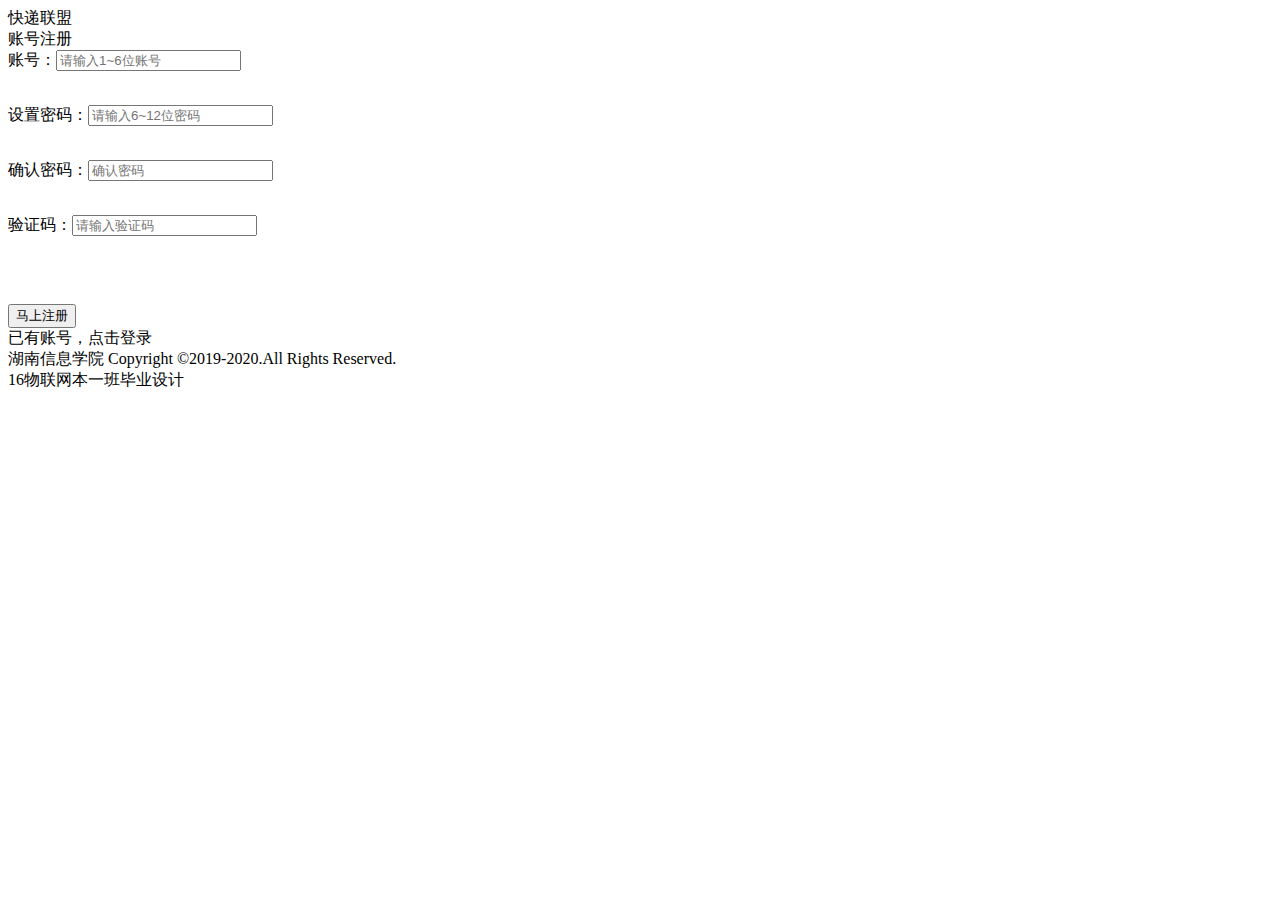
<file: src/main/resources/templates/regist.html>
<!DOCTYPE html>
<html xmlns:th="http://www.thymeleaf.org">
<head>
<meta charset="UTF-8">
<title>用户注册</title>
<!-- 头部尾部 -->
<link rel="stylesheet" th:href="@{css/base.css}">
<!-- 注册界面美化样式 -->
<link rel="stylesheet" th:href="@{css/regist.css}">

<!-- 这里是验证码 -->
<script type="text/javascript">
	//请求函数，并给地址加一个时间参数，解决浏览器缓存问题
	window.onload = function (){
		document.getElementById("vCodeImg").onclick = function (){
			this.setAttribute("src","/verifyCodeSrc?time="+new Date().getTime()+")");
		}
	}
</script>
</head>
<body>
	<!-- 注册页面头部开始 -->
	<div class="nav clearfix">
		<a th:href="@{index.thml}" title="快递联盟" class="logo">快递联盟</a>
		<!-- 导航栏公共部分引入 -->
		<div th:replace="~{common/nav::nav}"></div>
	</div>	
	<!-- 注册页面头部结束 -->
	
	
	<!-- 中间内容部分部分开始 -->
	<div class="inner_regist">
		<div class="inner_box">
			<span>账号注册</span>
			<form class="inner_form" th:action="@{/userRegist}" method="post">
				<span>账号：</span><input type="text" placeholder="请输入1~6位账号" 
				maxlength="40" name="username" th:value="${user != null ? user.username:''}">
				<p th:text="${username != null?username:''}"></p><br >
				<span>设置密码：</span><input type="password" placeholder="请输入6~12位密码" 
				maxlength="40" name="password" id="input_2" th:value="${user != null ? user.password:'' }"><span id="span_3"></span>
				<p th:text="${password != null?password:''}"></p><br />
				<span>确认密码：</span><input type="password" placeholder="确认密码" 
				maxlength="40" name="repassword">
				<p th:text="${repassword != null?repassword:''}"></p><br />
				<span>验证码：</span><input type="text" placeholder="请输入验证码" maxlength="4" name="verifyCode"
				 class="input_4">
				 <img id="vCodeImg" th:src="@{/verifyCodeSrc}">
				 <p th:text="${verifyCode != null?verifyCode:''}"></p><br />
				<p id="p_1" th:text="${msg != null?msg:''}"></p><br />
				<button>马上注册</button><br />
				<span class="span_5">已有账号，<a th:href="@{/login.html}">点击登录</a></span>
			</form>
		</div>
	</div>
		<!-- <script src="js/registAjax.js"></script> -->
		<!-- 点击小眼睛查看密码 -->
		<script th:src="@{/js/yanjing.js}"></script>
		<!-- 给input添加键盘抬起事件，动态获取input的参数值  -->
		<script th:src="@{/js/inputkeyup.js}"> </script>
		
	<!-- 中间内容部分部分开始 -->
		
		
	<!-- 尾部版权部分开始 -->
	<div class="copyright">
		<div class="copyright_top">
			湖南信息学院 Copyright &copy;2019-2020.All Rights Reserved.
		</div>
		<div class="copyright_bottom">16物联网本一班毕业设计</div>
	</div>
	<!-- 尾部版权部分结束 -->
</body>
</html>
</file>
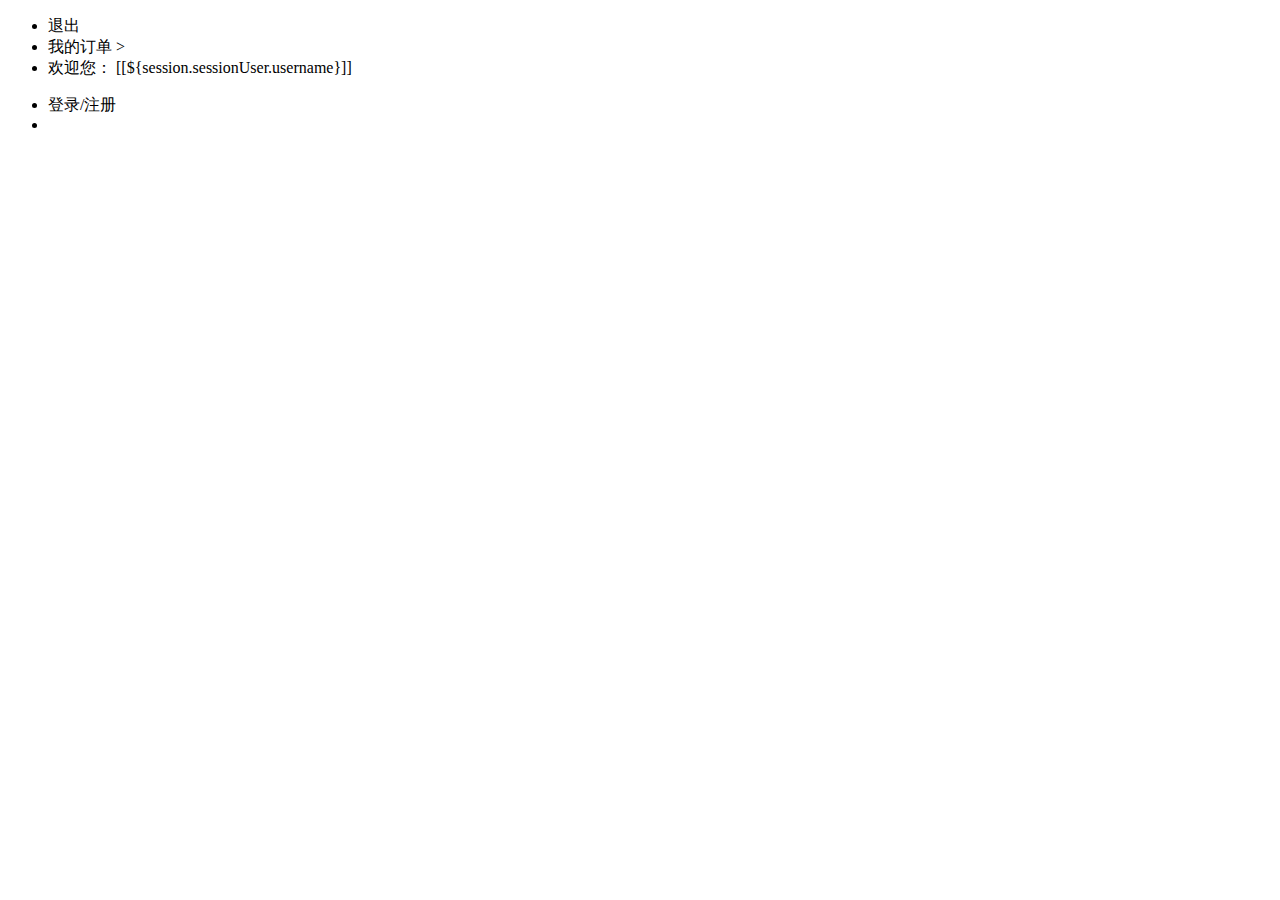
<file: src/main/resources/templates/common/loginPart.html>
<!DOCTYPE html>
<html xmlns:th="http://www.thymeleaf.org">
<head>
<meta charset="UTF-8">
<title>Insert title here</title>
</head>
<body>
	<ul th:if="${session.sessionUser} != null" class="nav_ul_right" th:fragment="isLogin">
		<li class="li_1_1"><a id="userExit" th:href="@{/userExit}">退出</a></li>
		<li><a th:href="@{/queryOrder}">我的订单 ></a></li>
		<li class="li_2_2"><span>欢迎您：&nbsp;[[${session.sessionUser.username}]]</span></li>
	</ul>
	<ul th:if ="${session.sessionUser} == null" class="nav_ul_right" th:fragment="noLogin">
		<li><a th:href="@{/login.html}">登录/注册</a></li>
		<li class="li_2"><i></i></li>
	</ul>
</body>
</html>
</file>
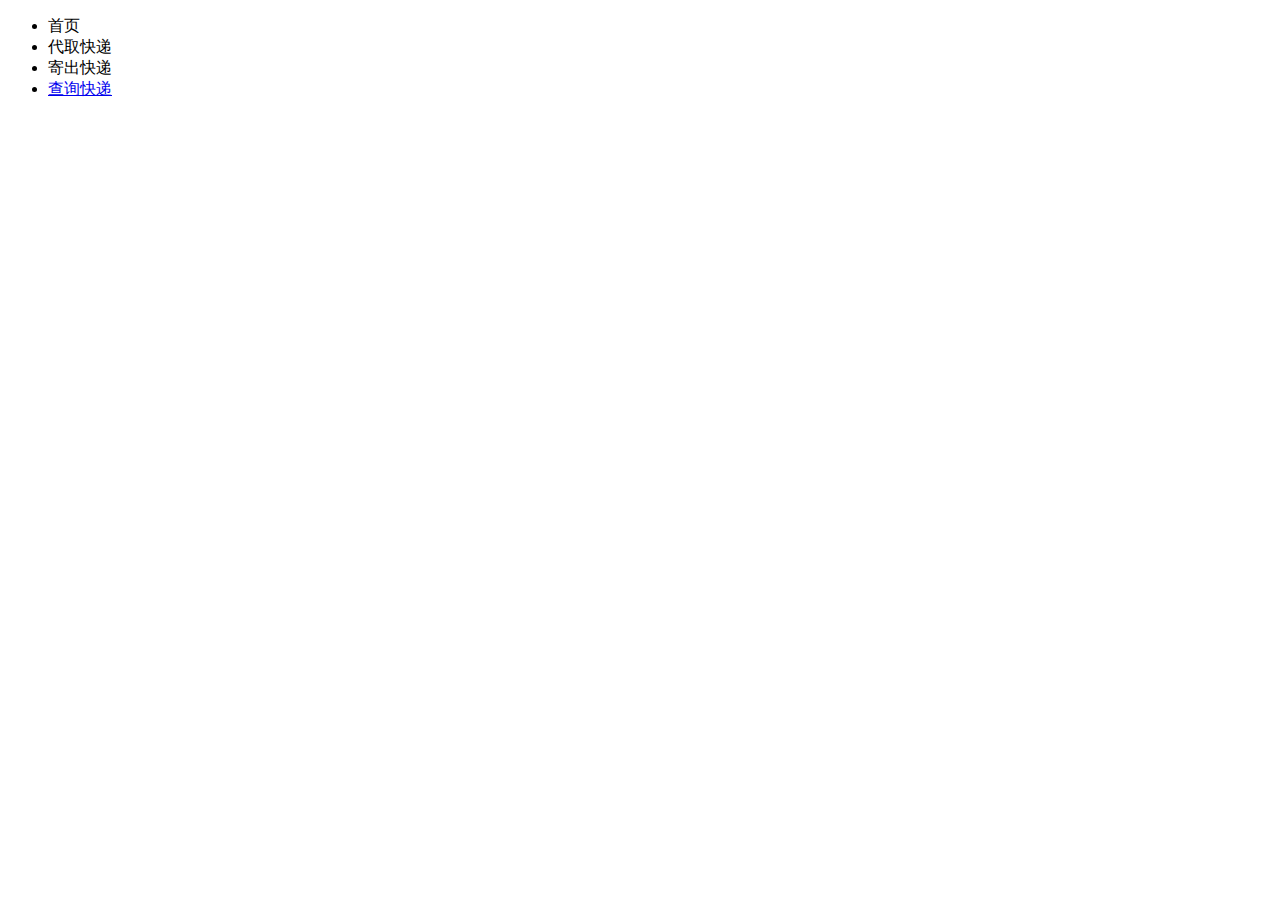
<file: src/main/resources/templates/common/nav.html>
<!DOCTYPE html>
<html xmlns:th="http://www.thymeleaf.org">
<head>
<meta charset="UTF-8">
<title>Insert title here</title>
</head>
<body>
	<ul class="nav_ul_left" th:fragment="nav">
		<li><a th:href="@{/index.html}">首页</a></li>
		<li><a th:href="@{/take.html}">代取快递</a></li>
		<li><a th:href="@{send.html}">寄出快递</a></li>
		<li><a href="#searchId">查询快递</a></li>
	</ul>
</body>
</html>
</file>
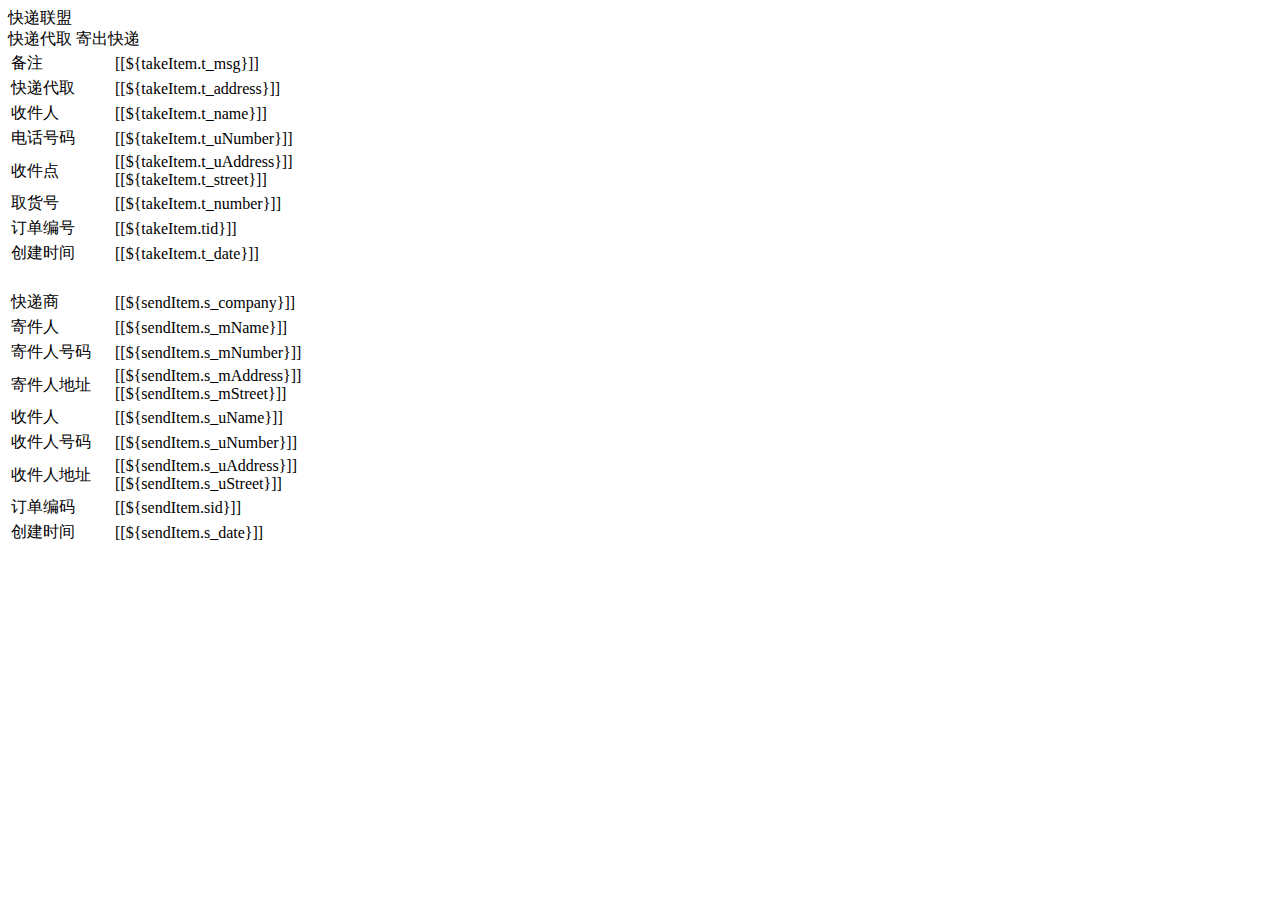
<file: src/main/resources/templates/order/order.html>
<!DOCTYPE html>
<html xmlns:th="http://www.thymeleaf.org">
<head>
<meta charset="UTF-8">
<title>我的订单</title>
<link rel="stylesheet" th:href="@{/css/base.css}" />
<link rel="stylesheet" th:href="@{/css/order.css}" />
</head>
<body>
	<!-- 导航栏开始 -->
	<div class="nav_box" style="background-color: #ffffff">
		<div class="nav clearfix">
			<a th:href="@{/index.html}" title="快递联盟" class="logo">快递联盟</a>
			
			<!-- 导航栏公共部分引入 -->
			<div th:replace="~{common/nav::nav}"></div>	
			
			<!-- 道路导航栏登录部分 -->
			<div th:replace="~{common/loginPart::isLogin}"></div>
			<div th:replace="~{common/loginPart::noLogin}"></div>	
		</div>
	</div>
	<!-- 导航栏结束 -->
	
	<!-- 订单信息部分开始 -->
	<div class="bd">
		<div class="box">
			<span id="take" class="current">快递代取</span>
			<span id="send" >寄出快递</span><br>
				<div id="div_t"  class="show">
					<table id="table_t" th:each="takeItem:${takeList}">
						<tr>
							<td>备注</td>
							<td>[[${takeItem.t_msg}]]</td>
						</tr>
						<tr>
							<td width="100px">快递代取</td>
							<td width="300px">[[${takeItem.t_address}]]</td>
						</tr>
						<tr>
							<td>收件人</td>
							<td>[[${takeItem.t_name}]]</td>
						</tr>
						<tr>
							<td>电话号码</td>
							<td>[[${takeItem.t_uNumber}]]</td>
						</tr>
						<tr>
							<td>收件点</td>
							<td>[[${takeItem.t_uAddress}]][[${takeItem.t_street}]]</td>
						</tr>
						<tr>
							<td>取货号</td>
							<td>[[${takeItem.t_number}]]</td>
						</tr>
						<tr>
							<td>订单编号</td>
							<td  id="tid">[[${takeItem.tid}]]</td>
						</tr>
						<tr>
							<td>创建时间</td>
							<td>[[${takeItem.t_date}]]</td>
						</tr>
						<tr>
							<td></td>
							<td align="right"><i></i></td>
						</tr>
					</table>
				</div>
			
			<div id="div_s">
				<table id="table_s" th:each="sendItem:${sendList}">
					<tr>
						<td>快递商</td>
						<td>[[${sendItem.s_company}]]</td>
					</tr>
					<tr>
						<td width="100px">寄件人</td>
						<td width="300px">[[${sendItem.s_mName}]]</td>
					</tr>
					<tr>
						<td>寄件人号码</td>
						<td>[[${sendItem.s_mNumber}]]</td>
					</tr>
					<tr>
						<td>寄件人地址</td>
						<td>[[${sendItem.s_mAddress}]][[${sendItem.s_mStreet}]]</td>
					</tr>
					<tr>
						<td>收件人</td>
						<td>[[${sendItem.s_uName}]]</td>
					</tr>
					<tr>
						<td>收件人号码</td>
						<td>[[${sendItem.s_uNumber}]]</td>
					</tr>
					<tr>
						<td>收件人地址</td>
						<td>[[${sendItem.s_uAddress}]][[${sendItem.s_uStreet}]]</td>
					</tr>
					<tr>
						<td>订单编码</td>
						<td>[[${sendItem.sid}]]</td>
					</tr>
					<tr>
						<td>创建时间</td>
						<td>[[${sendItem.s_date}]]</td>
					</tr>
					<tr>
						<td></td>
						<td align="right"><a></a></td>
					</tr>
				</table>
			</div>
		</div>
	</div>
	<script th:src="@{/js/common.js}"></script>
	<script th:src="@{/js/jquery-3.4.1.js}"></script>
	<script th:src="@{/js/order.js}"></script>
	<!-- 订单信息部分结束 -->
</body>
</html>
</file>
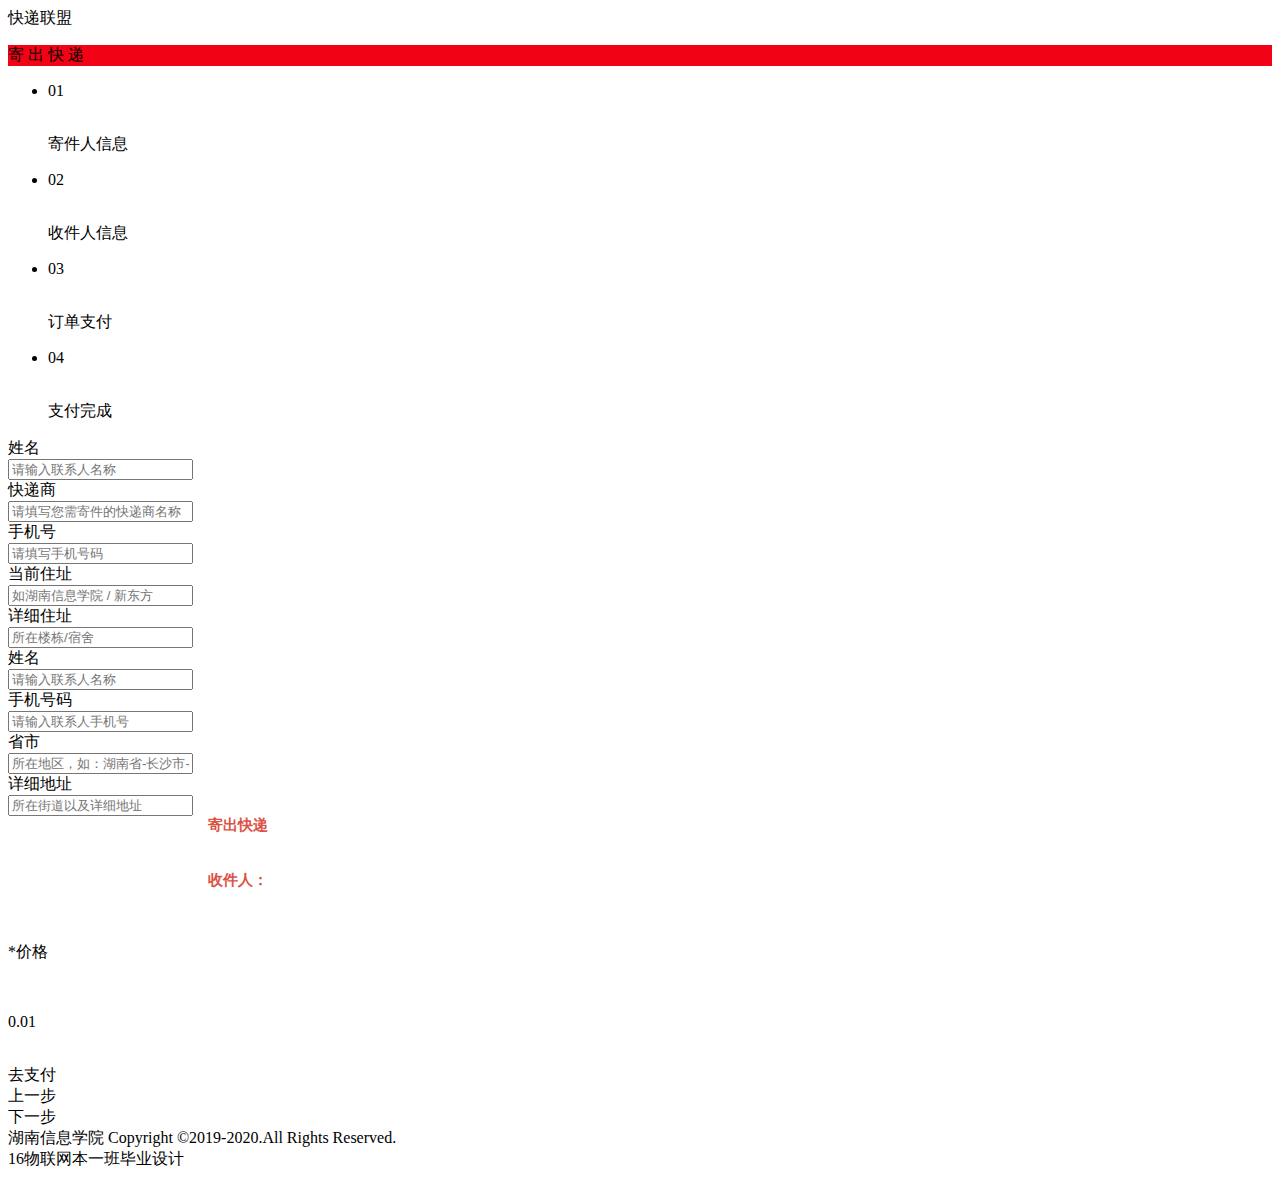
<file: src/main/resources/templates/send/send.html>
<!DOCTYPE html>
<html xmlns:th="http://www.thymeleaf.org">
<head>
<meta charset="UTF-8">
<title>寄出快递</title>
<link rel="stylesheet" th:href="@{/css/base.css}">
<link rel="stylesheet" th:href="@{/css/take.css}">
<link rel="stylesheet" th:href="@{/css/send.css}">
</head>
<body>
	<!-- 导航栏开始 -->
	<div class="nav clearfix">
		<a th:href="@{/index.html}" title="快递联盟" class="logo">快递联盟</a>
		
		<!-- 导航栏公共部分引入 -->
		<div th:replace="~{common/nav::nav}"></div>	
		
		<!-- 道路导航栏登录部分 -->
		<div th:replace="~{common/loginPart::isLogin}"></div>
		<div th:replace="~{common/loginPart::noLogin}"></div>	
	</div>
	<!-- 导航栏结束 -->
	
	<!-- 快递代取content部分开始 -->
	<div class="inner_box" id="box">
		<p class="inner_header" style="background-color: #f10215">
			<span>寄</span>
			<span>出</span>
			<span>快</span>
			<span>递</span>
		</p>
		<div class="inner_content">
			<ul class="content_ul" id="ul">
				<li>
					<p class="current_p">01</p>
					<i  class="current_i"></i><br />
					<span class="current_span">寄件人信息</span>
				</li>
				<li>
					<p>02</p>
					<i></i><br />
					<span>收件人信息</span>
				</li>
				<li>
					<p>03</p>
					<i></i><br />
					<span>订单支付</span>
				</li>
				<li>
					<p>04</p>
					<i></i><br />
					<span>支付完成</span>
				</li>
			</ul>
			<div class="inner_form_box" id="box">
				<div class="form_float" id="div_form">
				<!-- 寄件人信息部分 -->
				<form action="" class="inner_form" id="form_1">
					<div class="inner_form_send">
						<div class="send_1">
							<span>姓名</span><br />
							<input type="text" placeholder="请输入联系人名称"  id="s_mName">
						</div>
						<div class="send_2">
							<span>快递商</span><br />
							<input type="text" placeholder="请填写您需寄件的快递商名称" id="s_company">
						</div>
					</div>
					<div>
						<span>手机号</span><br />
						<input type="text" placeholder="请填写手机号码" id="s_mNumber">
					</div>
					<div>
						<span>当前住址</span><br />
						<input type="text" placeholder="如湖南信息学院 / 新东方" id="s_mAddress">
					</div>				
					<div>
						<span>详细住址</span><br />
						<input type="text" placeholder="所在楼栋/宿舍" id="s_mStreet">
					</div>	
				</form>
				
				<!-- 收件人信息部分 -->
				<form action="" class="inner_form" id="form_2">
					<div>
						<span>姓名</span><br />
						<input type="text" placeholder="请输入联系人名称" id="s_uName">
					</div>
					<div>
						<span>手机号码</span><br />
						<input type="text" placeholder="请输入联系人手机号" id="s_uNumber">
					</div>
					<div>
						<span>省市</span><br />
						<input type="text" placeholder="所在地区，如：湖南省-长沙市-长沙县" id="s_uAddress">
					</div>
					<div>
						<span>详细地址</span><br />
						<input type="text" placeholder="所在街道以及详细地址" id="s_uStreet">
					</div>	
				</form>
				
				<!-- 支付订单部分 -->
				<form action="" class="inner_form" id="form_3">		
					<span style="color:#DD5145;font-weight: 700;font-size: 15px;margin-top: 50px;margin-left: 200px;">寄出快递</span>
  					&nbsp;&nbsp;&nbsp;<span style="color:#000;font-weight: 700;font-size: 15px;" id="company"></span><br />
					<span style="font-size: 14px;margin-top: 5px;margin-left: 200px;" id="mName"></span>&nbsp;&nbsp;&nbsp;
					<span style="color:#2189FF;font-size: 14px;margin-top: 5px;" id="mPhone" ></span><br />
					<span style="font-size: 14px;margin-top: 5px;margin-left: 200px;" id="mAddress"></span>
					<span style="font-size: 14px;margin-top: 5px;" id="mStreet"></span><br />
					<span style="color:#DD5145;font-weight: 700;font-size: 15px;margin-left: 200px;">收件人：</span><br />
					<span style="font-size: 14px;margin-top: 5px;margin-left: 200px;" id="uName"></span>&nbsp;&nbsp;&nbsp;
					<span style="color:#2189FF;font-size: 14px;margin-top: 5px;" id="uPhone"></span><br />
					<span style="font-size: 14px;margin-top: 5px;margin-left: 200px;" id="uAddress"></span>
					<span style="font-size: 14px;margin-top: 5px;" id="uStreet"></span>
					
					<div class="price">
						<p class="p_1">*价格</p><br />
						<p class="p_2">0.01&nbsp;</p><i></i>
					</div>
					<a id="subMit" th:href="@{/sendToZhiFu}">去支付</a>	
					
					<script th:if="${biubiu} != null">
						alert("您还没有登录！");
					</script>
				</form>
				</div>
				<div class="btn_ current" id="btn_l">上一步</div>
				<div class="btn" id="btn_r">下一步</div>
			</div>
		</div>	
	</div>
	<div class="red"></div>
	<script th:src="@{/js/jquery-3.4.1.js}"></script>
	<script th:src="@{/js/common.js}"></script>
	<script th:src="@{/js/animate.js}"></script>
	<script th:src="@{/js/send.js}"></script>
	<!-- 快递代取content部分结束 -->
	
	<!-- 尾部版权部分开始 -->
	<div class="copyright">
		<div class="copyright_top">
			湖南信息学院 Copyright &copy;2019-2020.All Rights Reserved.
		</div>
		<div class="copyright_bottom">16物联网本一班毕业设计</div>
	</div>
	<!-- 尾部版权部分结束 -->	
</body>
</html>
</file>
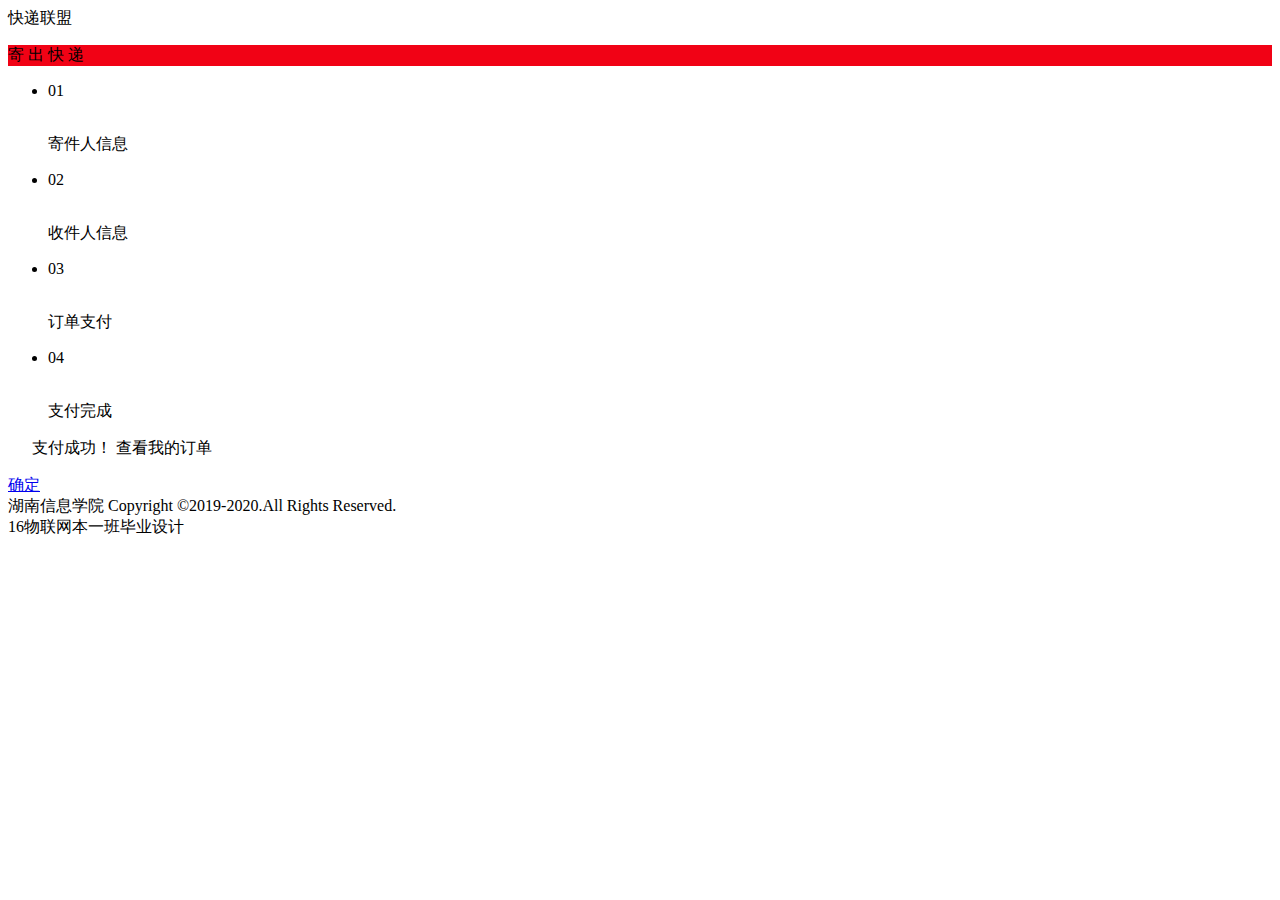
<file: src/main/resources/templates/send/success-send.html>
<!DOCTYPE html>
<html xmlns:th="http://www.thymeleaf.org">
<head>
<meta charset="UTF-8">
<title>寄出快递</title>
<link rel="stylesheet" th:href="@{/css/base.css}">
<link rel="stylesheet" th:href="@{/css/take.css}">
<link rel="stylesheet" th:href="@{/css/success.css}">
</head>
<body>
	<!-- 导航栏开始 -->
	<div class="nav clearfix">
		<a th:href="@{/index.html}" title="快递联盟" class="logo">快递联盟</a>
		
		<!-- 导航栏公共部分引入 -->
		<div th:replace="~{common/nav::nav}"></div>	
		
		<!-- 道路导航栏登录部分 -->
		<div th:replace="~{common/loginPart::isLogin}"></div>
		<div th:replace="~{common/loginPart::noLogin}"></div>	
	</div>
	<!-- 导航栏结束 -->
	
	<!-- 快递代取content部分开始 -->
	<div class="inner_box" id="box">
		<p class="inner_header" style="background-color: #f10215">
			<span>寄</span>
			<span>出</span>
			<span>快</span>
			<span>递</span>
		</p>
		<div class="inner_content">
			<ul class="content_ul" id="ul">
				<li>
					<p>01</p>
					<i></i><br />
					<span>寄件人信息</span>
				</li>
				<li>
					<p>02</p>
					<i></i><br />
					<span>收件人信息</span>
				</li>
				<li>
					<p>03</p>
					<i></i><br />
					<span>订单支付</span>
				</li>
				<li>
					<p class="current_p">04</p>
					<i class="current_i"></i><br />
					<span class="current_span">支付完成</span>
				</li>
			</ul>
			<div class="inner_form_box" id="box">
				<div class="form_float" id="div_form">
				
				<!-- 完成订单部分 -->
				<form action="" class="inner_form" id="form_4" method="post">
					<p class="success">
						<i></i>&nbsp;&nbsp;
						<label class="success">支付成功！</label>
						<a th:href="@{/queryOrder}" class="look">查看我的订单</a>
					</p>	
					<a href="@{/send.html}">确定</a>	
				</form>
				</div>
			</div>
		</div>	
	</div>
	<div class="red"></div>
	<!-- 快递代取content部分结束 -->
		
	<!-- 尾部版权部分开始 -->
	<div class="copyright">
		<div class="copyright_top">
			湖南信息学院 Copyright &copy;2019-2020.All Rights Reserved.
		</div>
		<div class="copyright_bottom">16物联网本一班毕业设计</div>
	</div>
	<!-- 尾部版权部分结束 -->	
	
</body>
</html>
</file>
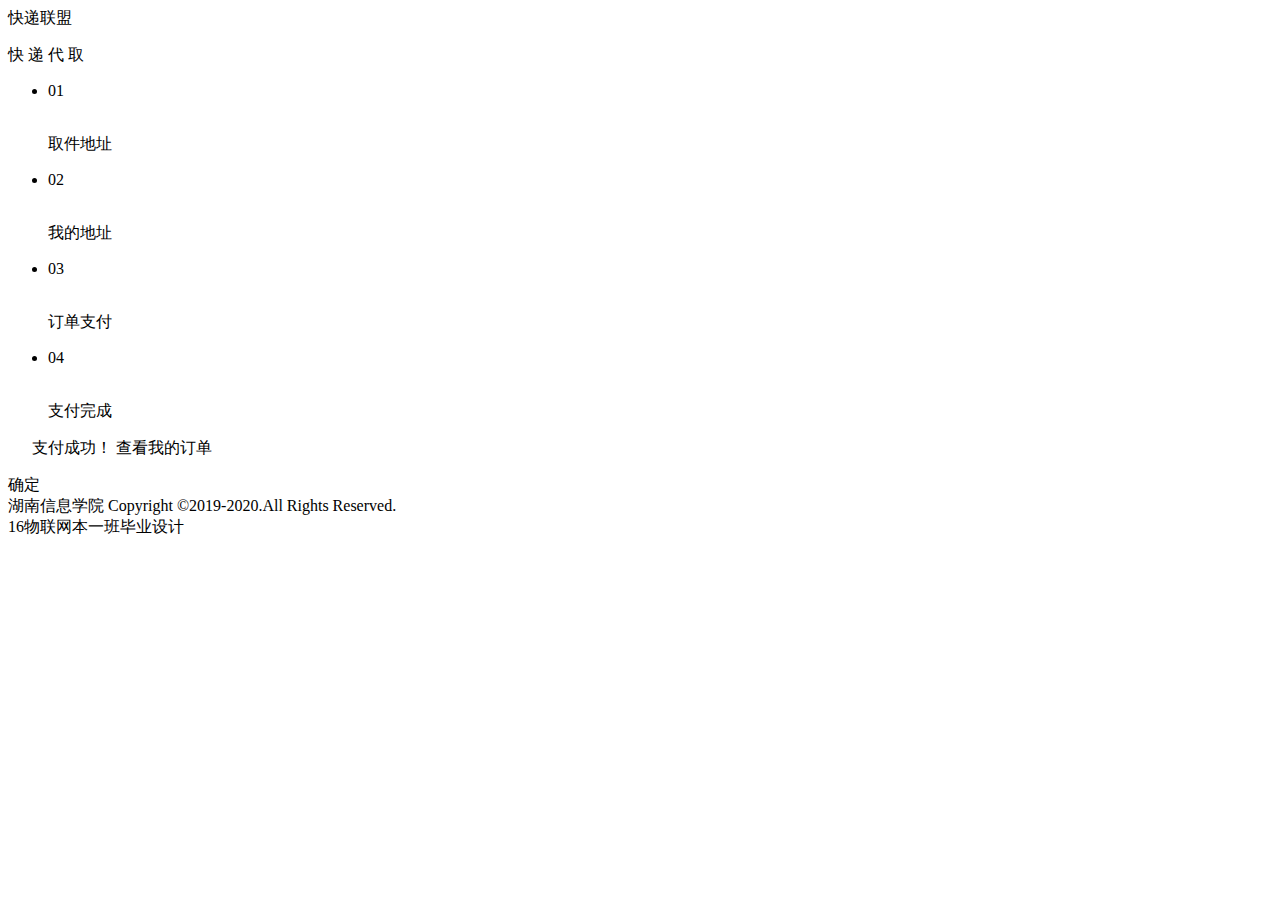
<file: src/main/resources/templates/take/success-take.html>
<!DOCTYPE html>
<html xmlns:th="http://www.thymeleaf.org">
<head>
<meta charset="UTF-8">
<title>代取快递</title>
<link rel="stylesheet" th:href="@{/css/base.css}">
<link rel="stylesheet" th:href="@{/css/take.css}">
<link rel="stylesheet" th:href="@{/css/success.css}">
</head>
<body>
	<!-- 导航栏开始 -->
	<div class="nav clearfix">
		<a th:href="@{/index.html}" title="快递联盟" class="logo">快递联盟</a>
		
		<!-- 导航栏公共部分引入 -->
		<div th:replace="~{common/nav::nav}"></div>	
		
		<!-- 道路导航栏登录部分 -->
		<div th:replace="~{common/loginPart::isLogin}"></div>
		<div th:replace="~{common/loginPart::noLogin}"></div>	
	</div>
	<!-- 导航栏结束 -->
	
	<!-- 快递代取content部分开始 -->
	<div class="inner_box" id="box">
		<p class="inner_header">
			<span>快</span>
			<span>递</span>
			<span>代</span>
			<span>取</span>
		</p>
		<div class="inner_content">
			<ul class="content_ul" id="ul">
				<li>
					<p>01</p>
					<i></i><br />
					<span>取件地址</span>
				</li>
				<li>
					<p>02</p>
					<i></i><br />
					<span>我的地址</span>
				</li>
				<li>
					<p>03</p>
					<i></i><br />
					<span>订单支付</span>
				</li>
				<li>
					<p class="current_p">04</p>
					<i class="current_i"></i><br />
					<span class="current_span">支付完成</span>
				</li>
			</ul>
			<div class="inner_form_box" id="box">
				<div class="form_float" id="div_form">				
				<!-- 完成订单部分 -->
				<form action="" class="inner_form" id="form_4" method="post">
					<p class="success">
						<i></i>&nbsp;&nbsp;
						<label class="success">支付成功！</label>
						<a th:href="@{/queryOrder}" class="look">查看我的订单</a>
					</p>	
					<a th:href="@{/take.html}">确定</a>	
				</form>
				</div>
			</div>
		</div>	
	</div>
	<div class="red"></div>
	<!-- 快递代取content部分结束 -->

	<!-- 尾部版权部分开始 -->
	<div class="copyright">
		<div class="copyright_top">
			湖南信息学院 Copyright &copy;2019-2020.All Rights Reserved.
		</div>
		<div class="copyright_bottom">16物联网本一班毕业设计</div>
	</div>
	<!-- 尾部版权部分结束 -->	
</body>
</html>
</file>
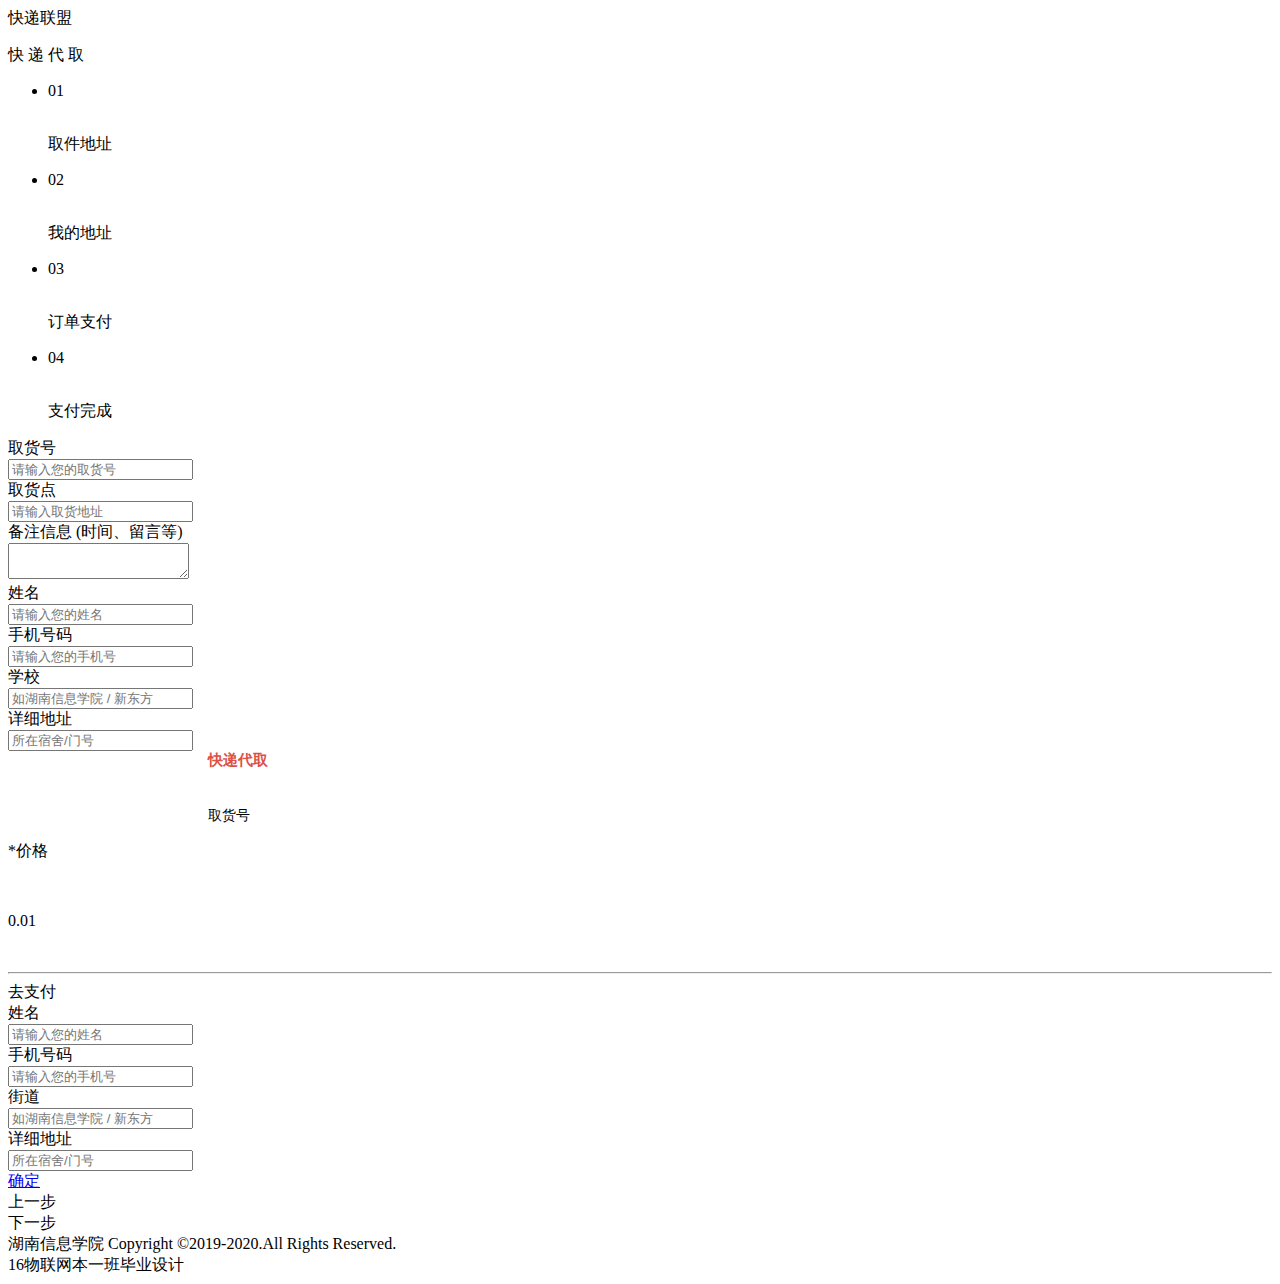
<file: src/main/resources/templates/take/take.html>
<!DOCTYPE html>
<html xmlns:th="http://www.thymeleaf.org">
<head>
<meta charset="UTF-8">
<title>代取快递</title>
<link rel="stylesheet" th:href="@{/css/base.css}">
<link rel="stylesheet" th:href="@{/css/take.css}">
</head>
	<!-- 导航栏开始 -->
	<div class="nav clearfix">
		<a th:href="@{/index.html}" title="快递联盟" class="logo">快递联盟</a>
		
		<!-- 导航栏公共部分引入 -->
		<div th:replace="~{common/nav::nav}"></div>	
		
		<!-- 道路导航栏登录部分 -->
		<div th:replace="~{common/loginPart::isLogin}"></div>
		<div th:replace="~{common/loginPart::noLogin}"></div>	
	</div>
	<!-- 导航栏结束 -->
	
	<!-- 快递代取content部分开始 -->
	<div class="inner_box" id="box">
		<p class="inner_header">
			<span>快</span>
			<span>递</span>
			<span>代</span>
			<span>取</span>
		</p>
		<div class="inner_content">
			<ul class="content_ul" id="ul">
				<li>
					<p class="current_p">01</p>
					<i  class="current_i"></i><br />
					<span class="current_span">取件地址</span>
				</li>
				<li>
					<p>02</p>
					<i></i><br />
					<span>我的地址</span>
				</li>
				<li>
					<p>03</p>
					<i></i><br />
					<span>订单支付</span>
				</li>
				<li>
					<p>04</p>
					<i></i><br />
					<span>支付完成</span>
				</li>
			</ul>
			<div class="inner_form_box" id="box">
				<div class="form_float" id="div_form">
				<!-- 取货地址部分 -->
				<form action="" class="inner_form" id="form_1">
					<div>
						<span>取货号</span><br />
						<input type="text" placeholder="请输入您的取货号"  id="t_number">
					</div>
					<div>
						<span>取货点</span><br />
						<input type="text" placeholder="请输入取货地址" id="t_address">
					</div>
					<span>备注信息&nbsp;(时间、留言等)</span><br />
					<textarea id="t_msg"></textarea>
				</form>
				
				<!-- 我的地址部分 -->
				<form action="" class="inner_form" id="form_2">
					<div>
						<span>姓名</span><br />
						<input type="text" placeholder="请输入您的姓名" id="t_name">
					</div>
					<div>
						<span>手机号码</span><br />
						<input type="text" placeholder="请输入您的手机号" id="t_uNumber">
					</div>
					<div>
						<span>学校</span><br />
						<input type="text" placeholder="如湖南信息学院 / 新东方" id="t_street">
					</div>
					<div>
						<span>详细地址</span><br />
						<input type="text" placeholder="所在宿舍/门号" id="t_uAddress">
					</div>	
				</form>
				
				<!-- 支付订单部分 -->
				<form action="" class="inner_form" id="form_3">		
					<span style="color:#DD5145;font-weight: 700;font-size: 15px;margin-top: 80px;margin-left: 200px;">快递代取</span>&nbsp;&nbsp;&nbsp;
					<span style="color: #000;font-size: 15px;font-weight: 700;" id="address"></span><br />
					<span style="font-size: 14px;margin-top: 5px;margin-left: 200px;" id="name" ></span>&nbsp;&nbsp;&nbsp;
					<span style="color:#2189FF;font-size: 14px;margin-top: 5px;" id="phone"></span><br />
					<span style="font-size: 14px;margin-top: 5px;margin-left: 200px;" id="school"></span>
					<span style="font-size: 14px;margin-top: 5px;" id="uAddress"></span><br />
					<span style="font-size: 14px;margin-top: 5px;margin-left: 200px;">取货号</span>&nbsp;&nbsp;&nbsp;
					<span style="font-size: 14px;margin-top: 5px;" id="number"></span><br />
					
					<div class="price">
						<p class="p_1">*价格</p><br />
						<p class="p_2">0.01&nbsp;</p><i></i>
					</div>
					<hr>
					<a id="subMit" th:href="@{/takeToZhiFu}">去支付</a>
					
			
					<script th:if="${biu} != null">
						alert("您还没有登录！");
					</script>
				</form>
				
				<!-- 完成订单部分 -->
				<form action="" class="inner_form" id="form_4" method="post">
					<div>
						<span>姓名</span><br />
						<input type="text" placeholder="请输入您的姓名" name="username">
					</div>
					<div>
						<span>手机号码</span><br />
						<input type="text" placeholder="请输入您的手机号">
					</div>
					<div>
						<span>街道</span><br />
						<input type="text" placeholder="如湖南信息学院 / 新东方">
					</div>
					<div>
						<span>详细地址</span><br />
						<input type="text" placeholder="所在宿舍/门号">
					</div>	
					<a href="take.jsp">确定</a>	
				</form>
				</div>
				<div class="btn_ current" id="btn_l">上一步</div>
				<div class="btn" id="btn_r">下一步</div>
			</div>
		</div>	
	</div>
	<div class="red"></div>
	<script th:src="@{/js/jquery-3.4.1.js}"></script>
	<script th:src="@{/js/common.js}"></script>
	<script th:src="@{/js/animate.js}"></script>
	<script th:src="@{/js/take.js}"></script>
	<!-- 快递代取content部分结束 -->
	
	
	<!-- 尾部版权部分开始 -->
	<div class="copyright">
		<div class="copyright_top">
			湖南信息学院 Copyright &copy;2019-2020.All Rights Reserved.
		</div>
		<div class="copyright_bottom">16物联网本一班毕业设计</div>
	</div>
	<!-- 尾部版权部分结束 -->	
</body>
</html>
</file>
